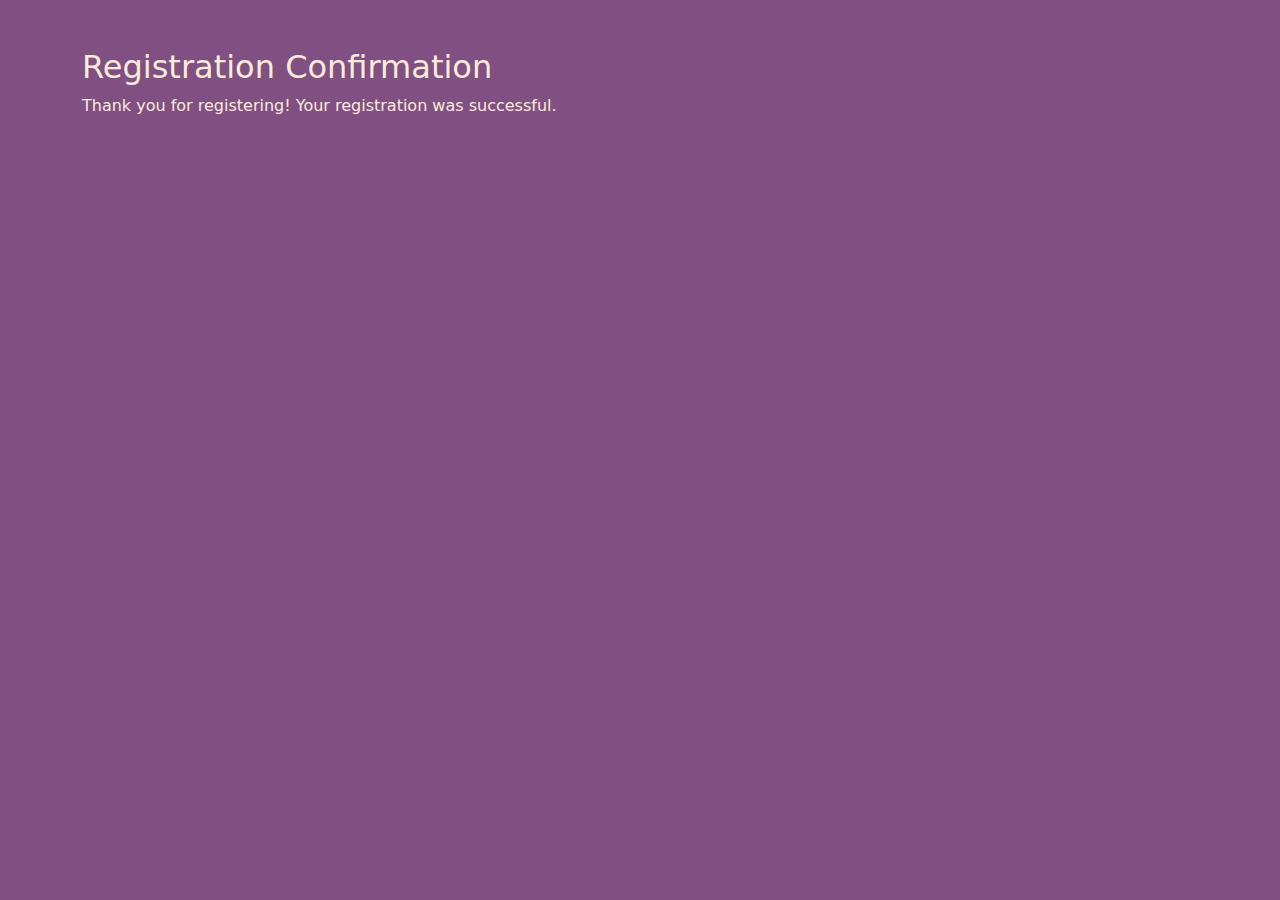
<file: confirmation.html>
<!DOCTYPE html>
<html lang="en">
<head>
    <meta charset="UTF-8">
    <meta name="viewport" content="width=device-width, initial-scale=1.0">
    <title>Registration Confirmation</title>
    <!-- Bootstrap CSS -->
    <link href="https://cdn.jsdelivr.net/npm/bootstrap@5.1.3/dist/css/bootstrap.min.css" rel="stylesheet">
</head>
<body style="background-color: #815083; color: antiquewhite;">
    <div class="container mt-5">
        <h2>Registration Confirmation</h2>
        <p>Thank you for registering! Your registration was successful.</p>
        <!-- Additional content or links can be added here -->
    </div>

    <!-- Bootstrap JS and Popper.js (required for Bootstrap components) -->
    <script src="https://cdn.jsdelivr.net/npm/bootstrap@5.1.3/dist/js/bootstrap.bundle.min.js"></script>
</body>
</html>
</file>
